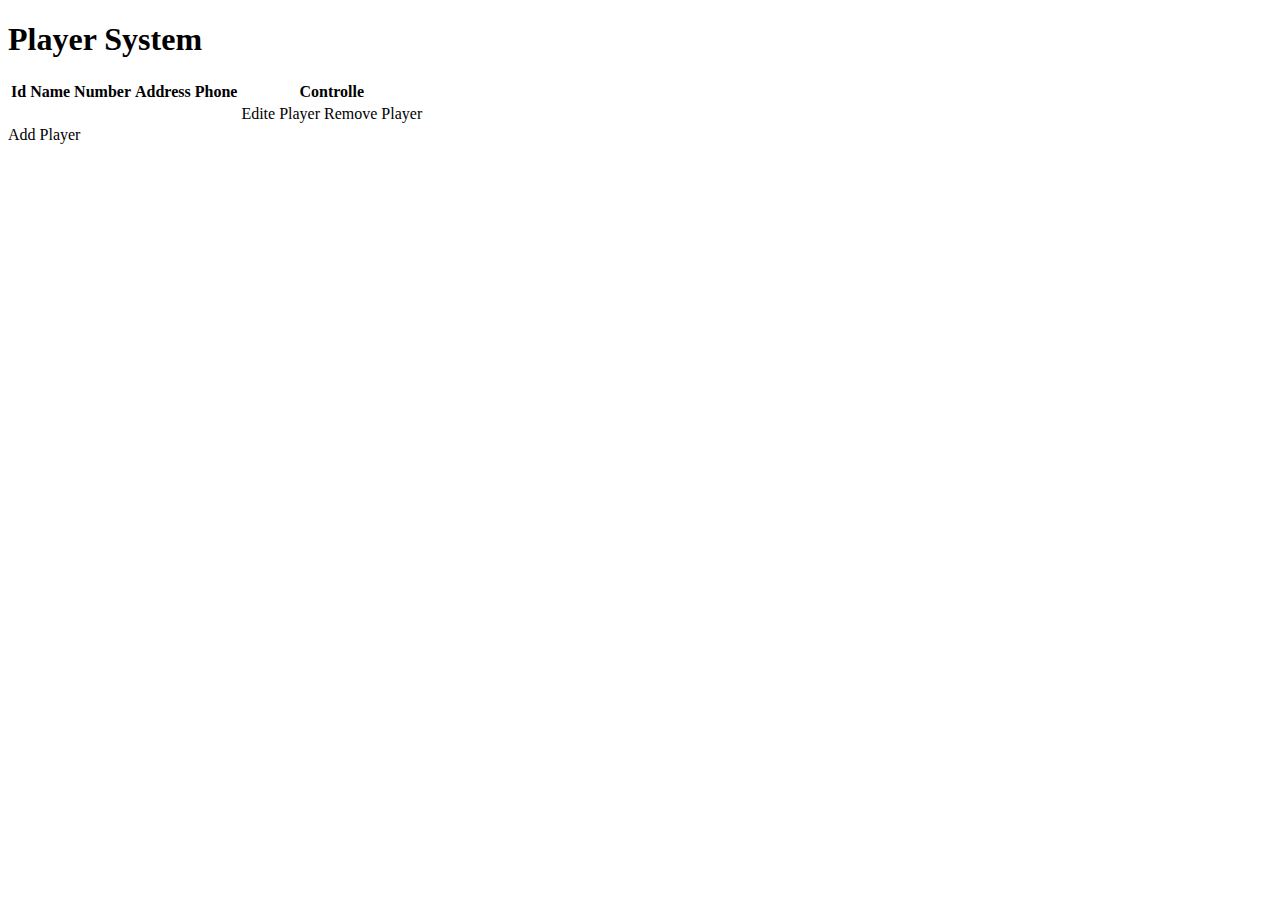
<file: src/main/resources/templates/home.html>
<!DOCTYPE html>
<html lang="en"
      xmlns:th="http://www.thymeleaf.org">
<head>
    <meta charset="UTF-8">
    <title>Title</title>
    <link rel="stylesheet" href="https://cdn.jsdelivr.net/npm/bootstrap@4.5.3/dist/css/bootstrap.min.css" integrity="sha384-TX8t27EcRE3e/ihU7zmQxVncDAy5uIKz4rEkgIXeMed4M0jlfIDPvg6uqKI2xXr2" crossorigin="anonymous">
    <link rel="stylesheet" th:href="@{/css/style.css}" >
</head>
<body>
    <h1> Player System</h1>
    <table class="table table-dark">
        <thead>
        <tr>
            <th scope="col">Id</th>
            <th scope="col">Name</th>
            <th scope="col">Number</th>
            <th scope="col">Address</th>
            <th scope="col">Phone</th>
            <th scope="col">Controlle</th>
        </tr>
        </thead>
        <tbody>
        <!--/*@thymesVar id="players" type=""*/-->
        <tr th:each="temp : ${Players}">
            <td th:text = "${temp.id}"></td>
            <td th:text = "${temp.name}"></td>
            <td th:text="${temp.number}"></td>
            <td th:text = "${temp.adresse}"></td>
            <td th:text="${temp.phone}"></td>
            <td>
                <a class="mybtn btn btn-primary btn-lg active add" th:href="@{/getPlayer(playerId=${temp.id})}">Edite Player</a>
                <a class="mybtn btn btn-danger btn-lg active add" th:href="@{/removePlayer(playerId=${temp.id})}">Remove Player</a>
            </td>
        </tr>

        </tbody>
    </table>

    <a class="btn btn-primary btn-lg active add" th:href="@{/player-form}" >Add Player</a>
</body>
</html>
</file>
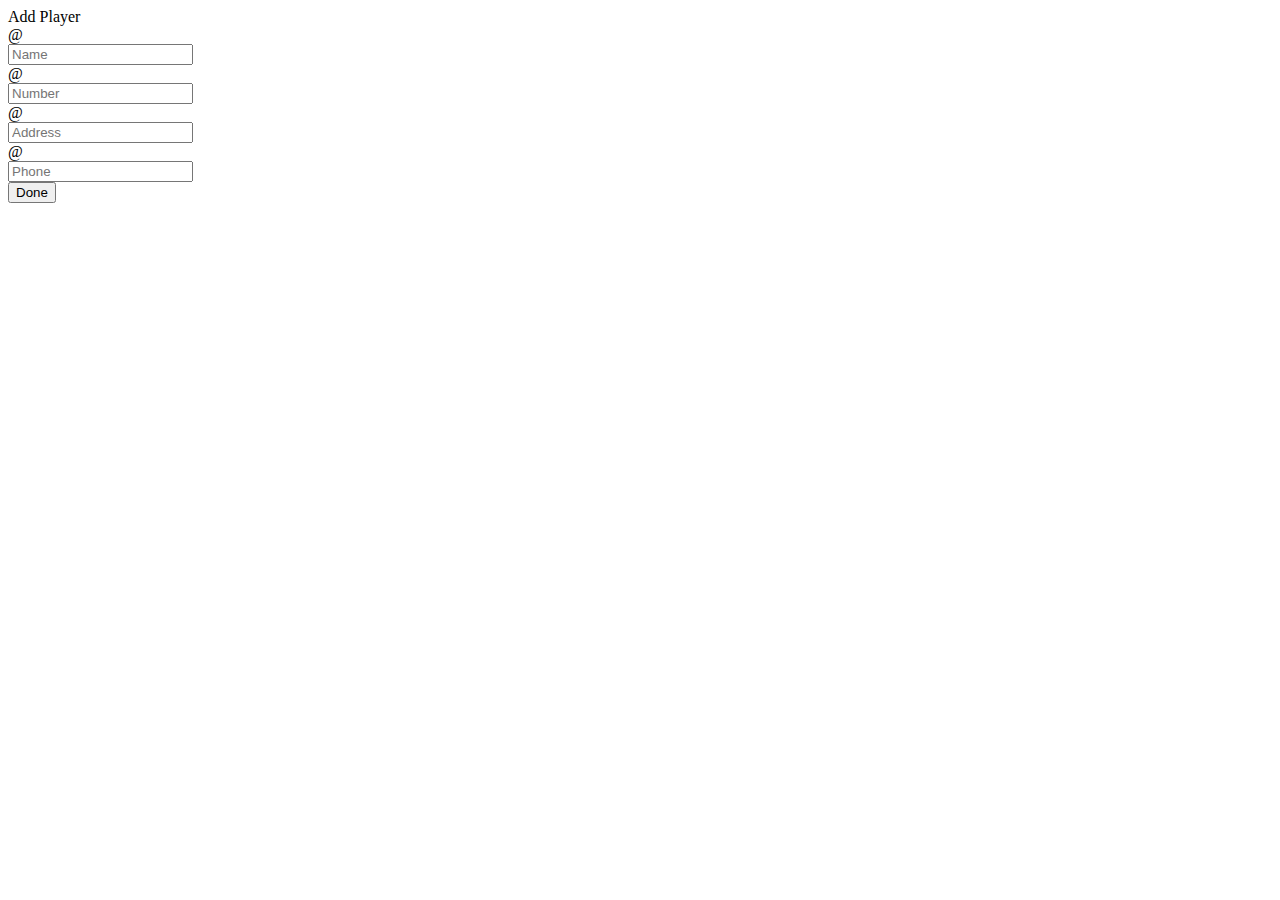
<file: src/main/resources/templates/playerform.html>
<!DOCTYPE html>
<html lang="en"
      xmlns:th="http://www.thymeleaf.org">
<head>
    <meta charset="UTF-8">
    <title>Title</title>
    <link rel="stylesheet" href="https://cdn.jsdelivr.net/npm/bootstrap@4.5.3/dist/css/bootstrap.min.css" integrity="sha384-TX8t27EcRE3e/ihU7zmQxVncDAy5uIKz4rEkgIXeMed4M0jlfIDPvg6uqKI2xXr2" crossorigin="anonymous">
    <link rel="stylesheet" th:href="@{/css/style.css}">
</head>
<body>

    <div class="mydiv head" > Add Player</div>

    <form th:action="@{/savePlayer}" th:object="${player}" method="post"
            class="mydiv" >
        <input type="hidden" th:field="*{id}">
        <div class="input-group mb-3">
            <div class="input-group-prepend">
                <span class="input-group-text" >@</span>
            </div>
            <input th:field="*{name}" type="text" class="form-control" placeholder="Name" aria-label="Username" aria-describedby="basic-addon1">
        </div>
        <div class="input-group mb-3">
            <div class="input-group-prepend">
                <span class="input-group-text" >@</span>
            </div>
            <input th:field="*{number}" type="text" class="form-control" placeholder="Number" aria-label="Username" aria-describedby="basic-addon1">
        </div>
        <div class="input-group mb-3">
            <div class="input-group-prepend">
                <span class="input-group-text" >@</span>
            </div>
            <input th:field="*{adresse}" type="text" class="form-control" placeholder="Address" aria-label="Username" aria-describedby="basic-addon1">
        </div>
        <div class="input-group mb-3">
            <div class="input-group-prepend">
                <span class="input-group-text" >@</span>
            </div>
            <input th:field="*{phone}" type="text" class="form-control" placeholder="Phone" aria-label="Username" aria-describedby="basic-addon1">
        </div>

        <button type="submit" class="btn btn-primary">Done</button>

    </form>
</body>
</html>
</file>
